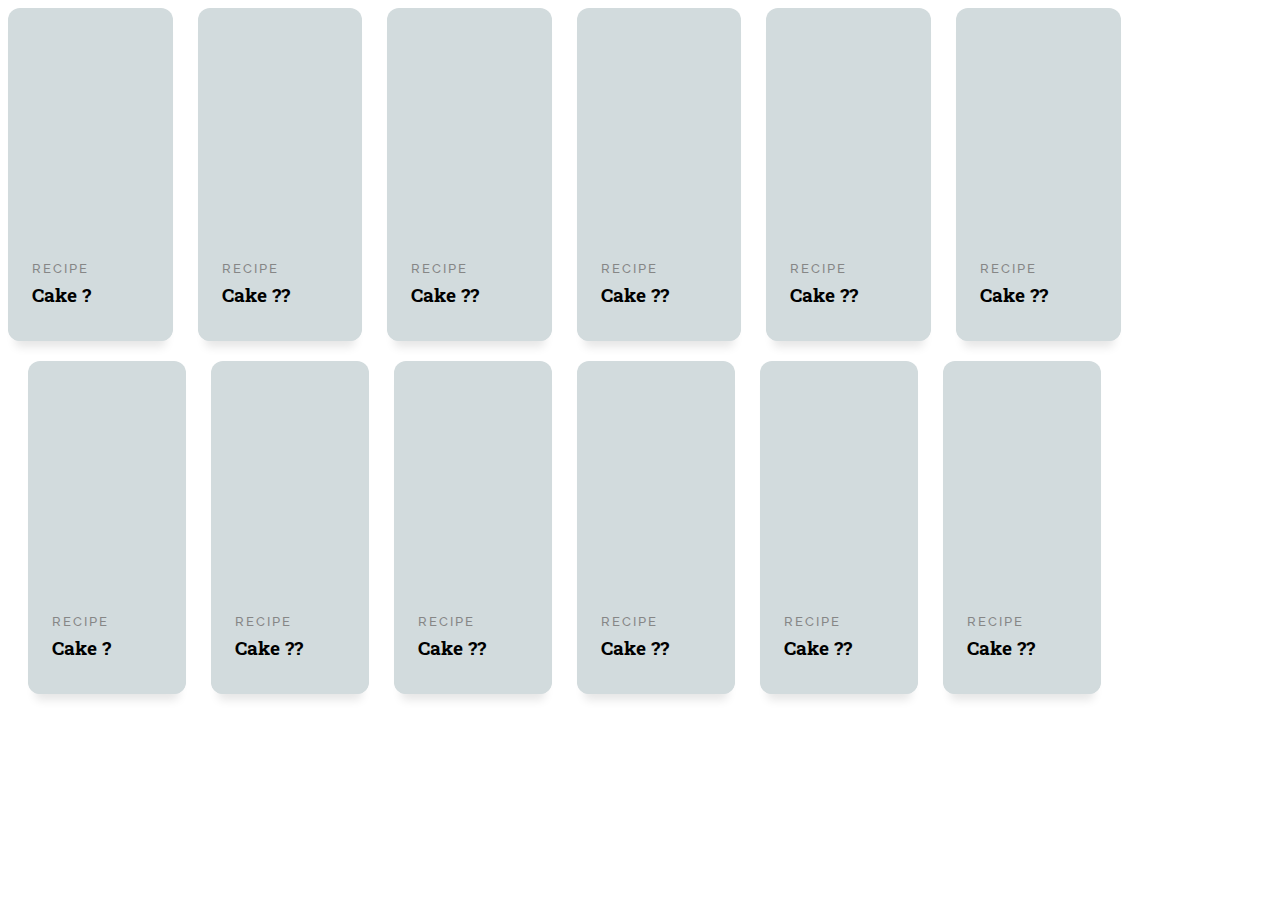
<file: cardtest/index.html>
<!DOCTYPE html>
<html lang="en" >
<head>
  <meta charset="UTF-8">
  <title>Cards Test</title>
  <link rel="stylesheet" href="./style.css">
</head>
<body>
<!-- partial:index.partial.html -->
<section class="cards">
	<article class="card card--1">
    <div class="card__img"></div>
  <a href="#" class="card_link">
     <div class="card__img--hover"></div>
   </a>
  <div class="card__info">
    <span class="card__category"> Recipe</span>
    <h3 class="card__title"> Cake ?</h3>
    <span class="card__by"> <a href="#" class="card__author" title="author"> </a></span>
  </div>
	</article>
  
  
	<article class="card card--2">
  <div class="card__img"></div>
  <a href="#" class="card_link">
     <div class="card__img--hover"></div>
   </a>
  <div class="card__info">
    <span class="card__category"> Recipe</span>
    <h3 class="card__title"> Cake ??</h3>
    <span class="card__by"> <a href="#" class="card__author" title="author"> </a></span>
  </div>
	</article>  
  
	<article class="card card--2">
  <div class="card__img"></div>
  <a href="#" class="card_link">
     <div class="card__img--hover"></div>
   </a>
  <div class="card__info">
    <span class="card__category"> Recipe</span>
    <h3 class="card__title"> Cake ??</h3>
    <span class="card__by"> <a href="#" class="card__author" title="author"> </a></span>
  </div>
	</article>  

	<article class="card card--2">
  <div class="card__img"></div>
  <a href="#" class="card_link">
     <div class="card__img--hover"></div>
   </a>
  <div class="card__info">
    <span class="card__category"> Recipe</span>
    <h3 class="card__title"> Cake ??</h3>
    <span class="card__by"> <a href="#" class="card__author" title="author"> </a></span>
  </div>
	</article>  

	<article class="card card--2">
  <div class="card__img"></div>
  <a href="#" class="card_link">
     <div class="card__img--hover"></div>
   </a>
  <div class="card__info">
    <span class="card__category"> Recipe</span>
    <h3 class="card__title"> Cake ??</h3>
    <span class="card__by"> <a href="#" class="card__author" title="author"> </a></span>
  </div>
	</article>  

	<article class="card card--2"> 
  <div class="card__img"></div>
  <a href="#" class="card_link">
     <div class="card__img--hover"></div>
   </a>
  <div class="card__info">
    <span class="card__category"> Recipe</span>
    <h3 class="card__title"> Cake ??</h3>
    <span class="card__by"> <a href="#" class="card__author" title="author"> </a></span>
  </div>
</article>  
  
</section>

<section class="cards2">
		<article class="card card--1">
		<div class="card__img"></div>
	  <a href="#" class="card_link">
		 <div class="card__img--hover"></div>
	   </a>
	  <div class="card__info">
		<span class="card__category"> Recipe</span>
		<h3 class="card__title"> Cake ?</h3>
		<span class="card__by"> <a href="#" class="card__author" title="author"> </a></span>
	  </div>
		</article>
	  
	  
		<article class="card card--2">
	  <div class="card__img"></div>
	  <a href="#" class="card_link">
		 <div class="card__img--hover"></div>
	   </a>
	  <div class="card__info">
		<span class="card__category"> Recipe</span>
		<h3 class="card__title"> Cake ??</h3>
		<span class="card__by"> <a href="#" class="card__author" title="author"> </a></span>
	  </div>
		</article>  
	  
		<article class="card card--2">
	  <div class="card__img"></div>
	  <a href="#" class="card_link">
		 <div class="card__img--hover"></div>
	   </a>
	  <div class="card__info">
		<span class="card__category"> Recipe</span>
		<h3 class="card__title"> Cake ??</h3>
		<span class="card__by"> <a href="#" class="card__author" title="author"> </a></span>
	  </div>
		</article>  
	
		<article class="card card--2">
	  <div class="card__img"></div>
	  <a href="#" class="card_link">
		 <div class="card__img--hover"></div>
	   </a>
	  <div class="card__info">
		<span class="card__category"> Recipe</span>
		<h3 class="card__title"> Cake ??</h3>
		<span class="card__by"> <a href="#" class="card__author" title="author"> </a></span>
	  </div>
		</article>  
	
		<article class="card card--2">
	  <div class="card__img"></div>
	  <a href="#" class="card_link">
		 <div class="card__img--hover"></div>
	   </a>
	  <div class="card__info">
		<span class="card__category"> Recipe</span>
		<h3 class="card__title"> Cake ??</h3>
		<span class="card__by"> <a href="#" class="card__author" title="author"> </a></span>
	  </div>
		</article>  
	
		<article class="card card--2"> 
	  <div class="card__img"></div>
	  <a href="#" class="card_link">
		 <div class="card__img--hover"></div>
	   </a>
	  <div class="card__info">
		<span class="card__category"> Recipe</span>
		<h3 class="card__title"> Cake ??</h3>
		<span class="card__by"> <a href="#" class="card__author" title="author"> </a></span>
	  </div>
	</article>  
	  
	</section>
</body>
</html>
</file>
<file: cardtest/style.css>
@import url('https://fonts.googleapis.com/css?family=Roboto+Slab:100,300,400,700');
@import url('https://fonts.googleapis.com/css?family=Raleway:300,300i,400,400i,500,500i,600,600i,700,700i,800,800i,900,900i');

*{
  box-sizing: border-box;
}

.cards {
    width: 100%;
    display: flex;
	justify-content: center;
	max-width: 90%;
}

.cards2{
	width: 100%;
	display: flex;
	justify-content: center;
	max-width: 90%;
	padding: 20px;
}

.card--1 .card__img, .card--1 .card__img--hover {
    background-image: url('https://images.pexels.com/photos/45202/brownie-dessert-cake-sweet-45202.jpeg?auto=compress&cs=tinysrgb&h=750&w=1260');
}

.card--2 .card__img, .card--2 .card__img--hover {
    background-image: url('https://images.pexels.com/photos/45202/brownie-dessert-cake-sweet-45202.jpeg?auto=compress&cs=tinysrgb&h=750&w=1260');
}



.card__img {
  visibility: hidden;
    background-size: cover;
    background-position: center;
    background-repeat: no-repeat;
    width: 100%;
    height: 235px;
  border-top-left-radius: 12px;
border-top-right-radius: 12px;
  
}



.card__img--hover {
  transition: 0.2s all ease-out;
    background-size: cover;
    background-position: center;
    background-repeat: no-repeat;
    width: 100%;
  position: absolute;
    height: 235px;
  border-top-left-radius: 12px;
border-top-right-radius: 12px;
top: 0;
  
}
.card {
  margin-right: 25px;
  transition: all .4s cubic-bezier(0.175, 0.885, 0, 1);
  background-color: #D2DBDD;
    width: 33.33%;
  position: relative;
  border-radius: 12px;
  overflow: hidden;
  box-shadow: 0px 13px 10px -7px rgba(0, 0, 0,0.1);
}
.card:hover {
  box-shadow: 0px 30px 18px -8px rgba(0, 0, 0,0.1);
    transform: scale(1.10, 1.10);
}

.card__info {
z-index: 2;
  background-color: #D2DBDD;
  border-bottom-left-radius: 12px;
border-bottom-right-radius: 12px;
   padding: 16px 24px 24px 24px;
}

.card__category {
    font-family: 'Raleway', sans-serif;
    text-transform: uppercase;
    font-size: 13px;
    letter-spacing: 2px;
    font-weight: 500;
  color: #868686;
}

.card__title {
    margin-top: 5px;
    margin-bottom: 10px;
    font-family: 'Roboto Slab', serif;
}

.card__by {
    font-size: 12px;
    font-family: 'Raleway', sans-serif;
    font-weight: 500;
}

.card__author {
    font-weight: 600;
    text-decoration: none;
    color: #AD7D52;
}

.card:hover .card__img--hover {
    height: 100%;
    opacity: 0.3;
}

.card:hover .card__info {
    background-color: transparent;
    position: relative;
}

.card:hover .card__info-hover {
    opacity: 1;
}
</file>
